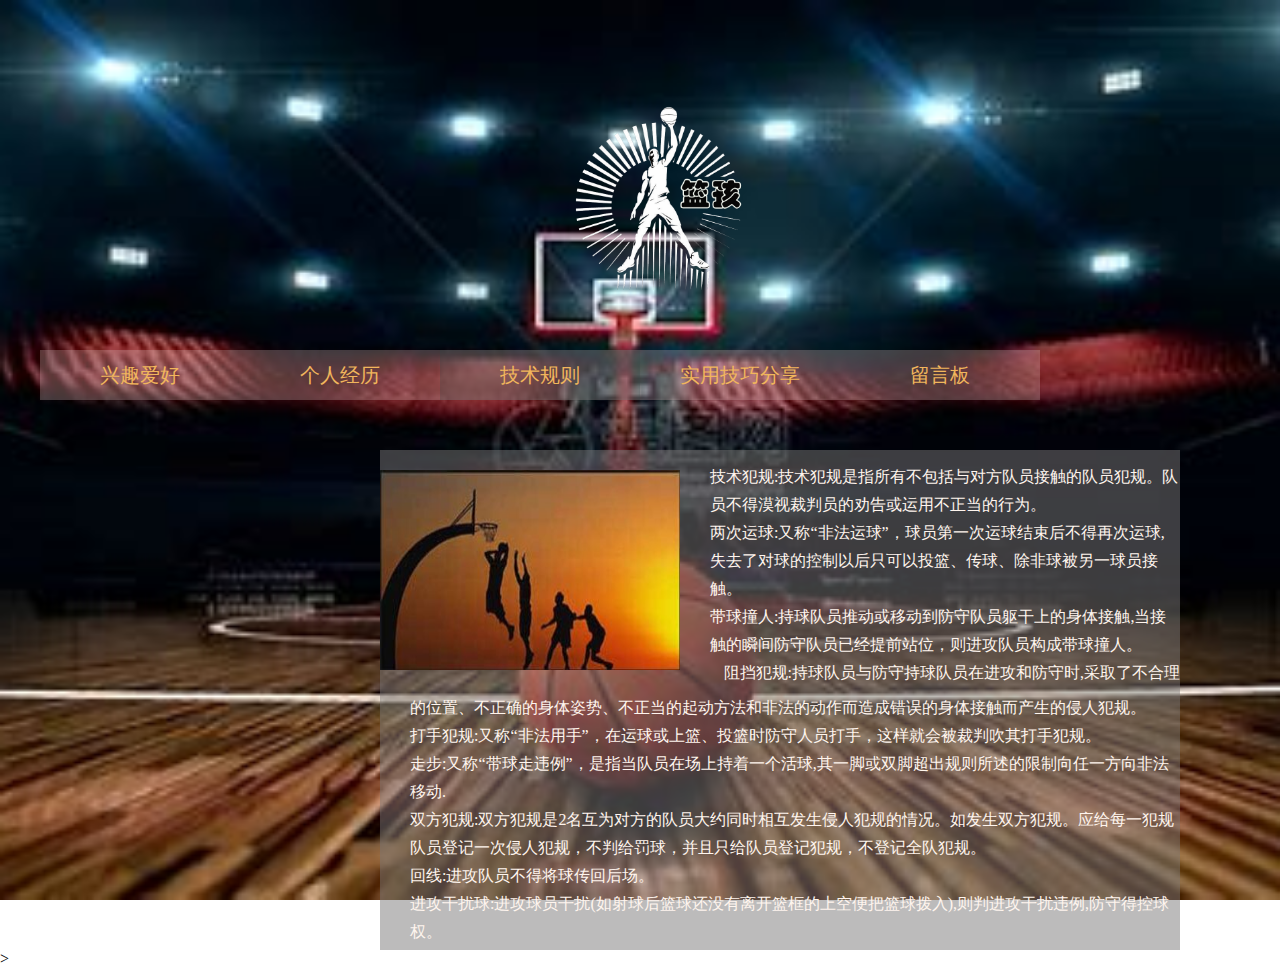
<file: 技术规则.html>
<html >
<head>
<title>篮孩</title>
<meta http-equiv="Content-Type" content="text/html; charset=utf-8">
<link href="style/style.css" rel="stylesheet" type="text/css" />
<SCRIPT src="js/js.js" type=text/javascript></SCRIPT>
<style type="text/css">
	body{
	background: url("images/logo2.jpg")no-repeat center center fixed;/*秉容浏览器版本*/
	-webkit-background-size: cover;
	-o-background-size: cover;
	background-size: cover;
	
	}
	 .testdiv *{ vertical-align:top; 
	   
	 } 

	</style>
</head>
<body>
	<div><img class="titlephoto" src="images/logo1.png" id="img" ></div>
	<div class="menu" >
		<ul>
			<li><a  href="index.html">兴趣爱好</a>
			<ul>
				<li><a href="index.html" >篮球</a></li>
				<li><a href="index.html" >跑步</a></li>
			<li><a href="index.html" >阅读</a></li>
			<li><a href="index.html" >英雄联盟</a></li>
			<li><a href="index.html" >APEX英雄</a></li>
			<li><a href="index.html" >泰坦陨落</a></li>
		</ul>
		</li>
		<li><a href="校园篮球.html">个人经历</a>
		<ul>
			<li><a href="校园篮球.html" >我与篮球</a></li>
		</ul>
		</li>
		<li><a style="background: rgba(122, 120, 120, 0.5);" href="技术规则.html">技术规则</a>
		<ul>
			<li><a href="技术规则.html" >进攻干扰球</a></li>
			<li><a href="技术规则.html" >技术犯规</a></li>
			<li><a href="技术规则.html" >打手犯规</a></li>
			<li><a href="技术规则.html" >双方犯规</a></li>
			<li><a href="技术规则.html" >走步</a></li>
			<li><a href="技术规则.html" >回线</a></li>
		</ul>
		</li>
		<li><a href="实用技巧.html">实用技巧分享</a>
		<ul>
			<li><a href="实用技巧.html" >跳球</a></li>
		</ul>
		</li>
		<li><a href="留言板.html">留言板</a>
			<br>
		<div class="clear"> </div>
		</div>
	<table style=" 
	border-collapse:collapse; border-spacing:0px 0px;
	margin-left: 380px;
	margin-top: 150px;
	width: 800px;
	height: 500px;
	background: rgba(122, 120, 120, 0.5)">

			<tr >
				<td>
					<img  style=" width: 300px ;height: 200px;" src="images/21.jpg" alt="这里是图片" />
				</td>
				<td>
					<p style="margin-top: 10px; margin-left: 30px;float: right;line-height: 28px;color:seashell;" >
						技术犯规:技术犯规是指所有不包括与对方队员接触的队员犯规。队员不得漠视裁判员的劝告或运用不正当的行为。
					</p>
					<p style="margin-left: 30px;float: right;line-height: 28px;color:seashell;" >
						两次运球:又称“非法运球”，球员第一次运球结束后不得再次运球,失去了对球的控制以后只可以投篮、传球、除非球被另一球员接触。
					</p>
					<p style="margin-left: 30px;float: right;line-height: 28px;color:seashell;" >
						带球撞人:持球队员推动或移动到防守队员躯干上的身体接触,当接触的瞬间防守队员已经提前站位，则进攻队员构成带球撞人。
					</p>
					<p style="margin-left: 30px;float: right;line-height: 28px;color:seashell;" >
						阻挡犯规:持球队员与防守持球队员在进攻和防守时,采取了不合理
					</p>
					
				</td>
			 </tr>
			 <tr>
				 <td colspan="2">
					<p style="margin-left: 30px;line-height: 28px;color:seashell;" >
						的位置、不正确的身体姿势、不正当的起动方法和非法的动作而造成错误的身体接触而产生的侵人犯规。
					</p>
					<p style="margin-left: 30px;line-height: 28px;color:seashell;" >
						打手犯规:又称“非法用手”，在运球或上篮、投篮时防守人员打手，这样就会被裁判吹其打手犯规。
					</p>
					<p style="margin-left: 30px;line-height: 28px;color:seashell;" >
						走步:又称“带球走违例”，是指当队员在场上持着一个活球,其一脚或双脚超出规则所述的限制向任一方向非法移动.
					</p>
					<p style="margin-left: 30px;line-height: 28px;color:seashell;" >
						双方犯规:双方犯规是2名互为对方的队员大约同时相互发生侵人犯规的情况。如发生双方犯规。应给每一犯规队员登记一次侵人犯规，不判给罚球，并且只给队员登记犯规，不登记全队犯规。
					</p>
					<p style="margin-left: 30px;line-height: 28px;color:seashell;" >
						回线:进攻队员不得将球传回后场。
					</p>
					<p style="margin-left: 30px;line-height: 28px;color:seashell;" >
						进攻干扰球:进攻球员干扰(如射球后篮球还没有离开篮框的上空便把篮球拨入),则判进攻干扰违例,防守得控球权。
					</p>
				 </td>
			 </tr>
			
			
		
	</table>>

	
		
</body>
</html>
</file>
<file: style/style.css>
.alert {
    background: rgba(0,0,0,0.3); 
}
*{
	padding:0;
	margin:0;
}
.titlephoto{
        background: rgba(0,0,0,0);
        position: relative;
        left: 44%;
        top: 50%;
        margin: 100px 0 0 0;
        width: 200px;
        height: 200px;
        border:0
}
.menu{font-family:"华文行楷";
 width: 1200px; 
 margin: 50px auto ;
 z-index:35;

}
.menu ul {
list-style: none;

}
.menu ul li {
float:left;
position:relative;

}
.menu ul li a, .menu ul li a:visited {
display:block;
text-align:center;
text-decoration:none;
width:200px;
height:50px;
color:rgb(241, 182, 92);
border:1px solid #fff;
border-width:1px 1px 0 0;
background: rgba(216, 187, 187, 0.3);
line-height:50px;
font-size:20px;
border: 0px;
}
.menu ul li ul {
display: none;
z-index:35;
}
.menu ul li:hover a {
color:#fff;
background: rgba(221, 71, 71, 0.3);
}
.menu ul li:hover ul {
display:block;
position:absolute;
top:51px;
left:0;
width:200px;
}
.menu ul li:hover ul li a {
display:block;
background: rgba(0,0,0,0.3);
color:rgb(206, 209, 27);

}
.menu ul li:hover ul li a:hover {
	background: rgba(0,0,0,0.3);
color:rgb(246, 247, 243);
}

div,ul,li,dl,dt,dd {
    margin:0;
    padding:0;
 
}
ul,li,dl,dt,dd {
    list-style: none;
}
.demo{
    width:930px;
    margin:50px auto;
}
.demo ul li {
    float:left;
    width:300px;
    margin-right: 3px;
    position:relative;
}
.demo ul li img{
    border:none;
    width: 280px;
    height: 200px;
    margin:50px auto;
    z-index:10;
}
.demo ul li a{
    width:300px;
    display:block;
    border:0px;
}
.demo ul li a:hover{
    border:0px
}
.demo ul li a span{
    position:absolute;
    z-index:33;
    bottom: 10px;
   
    width:280px;
    height:40px;
    filter:alpha(Opacity=50);
    background:#000;
    color:#fff;
    line-height:40px;
    text-align:center;
    display:block;
    background: rgba(0,0,0,0.5);
}
.demo ul li a span:hover{
   color: rgb(236, 46, 46);
}
h1, h2, h3, h4, h5, h6 
{
	 font-size:1em;
	  
}
a 
{ 
	color:#0287CA; 
	text-decoration:none; }
a:hover 
 {
	  text-decoration:underline;
	  }
ul, li 
{ 
list-style:none;
 }
fieldset, img 
{ 
border:none;
 }
legend 
{ 
display:none;
 }
em, strong, cite, th {
	 font-style:normal; 
	 font-weight:normal;
	  }
input, textarea, select, button {
	 font:12px Helvetica, Arial, sans-serif; 
	 }
table {
	 border-collapse:collapse;
	  }
html {
	 overflow:-moz-scrollbars-vertical;
	  } 

#ifocus { 
    position: relative;
	width:525px;
	height:225px;
 
    border:0px;
    background: rgba(0,0,0,0.3);
	 }
 #ifocus_pic 
 {
	  display:inline;
	  position:relative; 
	  float:left; 
	  width:410px; 
	  height:225px; 
	  overflow:hidden; 
	 
	  }
#ifocus_piclist { 
position:absolute;
 }
#ifocus_piclist li { 
	 width:410px;
	 height:225px; 
	 overflow:hidden;
 }
#ifocus_piclist img {
	 width:410px;
	  height:225px; 
	  }
#ifocus_btn { 
     display:inline; 
	 float:right; 
	 width:91px; 
	 
	 }
#ifocus_btn li { 

     width:91px; 
	 height:57px; 
	 cursor:pointer; 
	 opacity:0.5;
	  -moz-opacity:0.5; 
	  filter:alpha(opacity=50); 
	  }
#ifocus_btn img { 
 	width:75px;
	height:45px;
    
	}
#ifocus_btn .current {
	 background: url(i/ifocus_btn_bg.gif) no-repeat; 
	 opacity:1; -moz-opacity:1; filter:alpha(opacity=100); 
	 }
#ifocus_opdiv { 
	  position:absolute; 
	  left:0; 
	  bottom:0; 
	  width:410px;
	   height:35px;
		background:#000;
		 opacity:0.5; 
		 -moz-opacity:0.5; 
		 filter:alpha(opacity=50); 
   }
#ifocus_tx { 
  position:absolute; 
  left:8px; 
  bottom:0px; 
  color:#FFF; }
#ifocus_tx .normal { 
  display:none;
  }
.main{
	color: aquamarine;
}
.hover{
	color: aquamarine;
}
</file>
